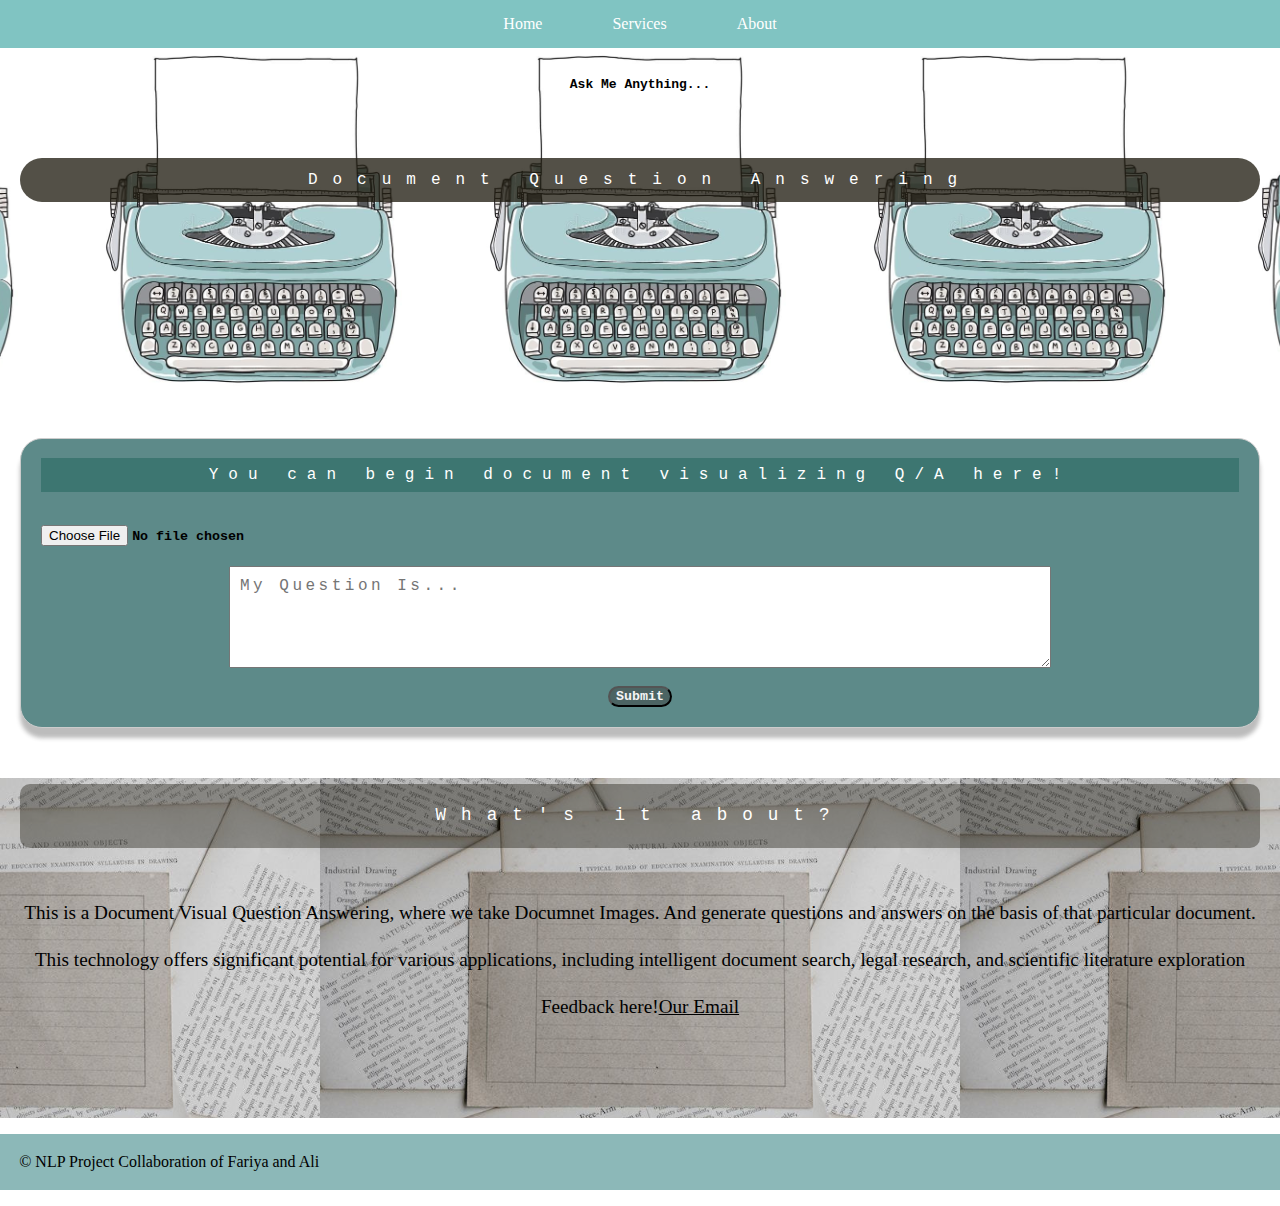
<file: index.html>
<!-- templates/index.html -->
<!DOCTYPE html>
<html lang="en">
<head>
    <meta charset="UTF-8">
    <meta name="viewport" content="width=device-width, initial-scale=1.0">
    <link rel="stylesheet" href="style.css">
    <title>Ask Me Anything</title>
    <!-- Add any additional CSS or stylesheets here -->


<body>


<nav>
    <a href="#home">Home</a>
   
    <a href="#services">Services</a>

    <a href="#about">About</a>
    
  </nav>
</head>

<body>

    <section id="home"></section>
    <header>
        <h1>Ask Me Anything...</h1>
        <h2>Document Question Answering</h2>
      
    </header>
</section>

<section id="services">

    <div class="container">
        <h3>You can begin document visualizing Q/A here!</h3>

        <input type="file" id="fileInput" class="inputfile"/>
        <img id="imagePreview" style="display: none;" />

        <div class="centered-element">
           <form>
             <textarea id="questionInput" placeholder="My question is..."></textarea>
             <br>
             <button onclick="submitQuestion()">Submit</button>
           </form>   
           <div id="result"></div>
        </div>
    </div>

    <script src="script.js"></script>
</section>

    <main>
        <section id="about">
            <h3>What's it about?</h3>
            <p>This is a Document Visual Question Answering, where we take Documnet Images. And generate questions and answers on the basis of that particular document.</p>
            <p>This technology offers significant potential for various applications, including intelligent document search, legal research, and scientific literature exploration</p>
        <p>Feedback here!<a href="mailto:01-134211-020@bahria.student.edu.pk.com,01-134211-043@bahria.student.edu.pk.com">Our Email</a> </p>

        </section>

 

    </main>

    <footer>
        <p>&copy; NLP Project Collaboration of Fariya and Ali </p>
        
    </footer>
</body>
</html>
</file>
<file: style.css>
/* styles.css */

      /* Basic styles for the navigation bar */
      body {
        font-family: Times New Roman, serif;
        margin: 0;
      }
      nav {
        background-color: hsla(178, 38%, 49%, 0.715);
        overflow: hidden;
        font-family:'Times New Roman', Times, serif;
        text-align: center;
        display: flex;
        justify-content: center; 
        
      }

      nav a {
        float: left;
        display: block;
        color: rgb(255, 255, 255);
        text-align: center;
        padding: 15px 35px;
        text-decoration: none;
        
      }
      nav a:hover {
        background-color: #529290;
        color: rgb(255, 255, 255);
        border-bottom-left-radius: 50px;
        border-bottom-right-radius: 50px;
        font-family: 'Courier New', Courier, monospace;
        letter-spacing: 3.5px;
      }

body {
    font-family: Arial, sans-serif;
    background-color: #ffffff;
    margin: 0;
    padding: 0;
    text-rendering: optimizeLegibility;
    justify-content: center;
    align-items: center;

}

h1{
    font-family: 'Courier New', Courier, monospace;
    font-weight:bold;
    font-size: small;
}
/*-------------------Main Home Page-------------------------------*/

header{
    background-image: url('typemachine.jpg');
    background-size:30cqmax;
    background-position:center;
    height: 300px; /* Adjust height as needed */
    text-align: center; /* Center text vertically */
    padding: 20px; /* Adjust top padding */
}


header h2 {
    text-align: center; /* Center text horizontally */
    text-rendering: auto;
    color: #ffffff; /* Text color */
    position: absolute; /* Position absolute for layering on top of background */
    top: 25%; /* Position vertically at 50% from top */
    left: 50%; 
    transform: translate(-50%, -50%); /* Center the element */
    background-color: rgba(31, 27, 15, 0.77); /* Black color with 50% opacity */
background-size: 12;
    padding: 10px; /* Adjust padding as needed */
    border-radius: 100px; /* Add border radius for rounded corners */  
    
    font-family: Courier, monospace;
    font-weight: normal;
    font-size: 100%;
    letter-spacing: 15px;
    line-height: 1.5; 
    position: relative;
    overflow: hidden;   
}

/*--------------Page enter file to figure out Q/A's---------------------*/
.container {
    margin: 50px auto;


    background-color: #5d8a89;
    border-radius: 22px;
    box-shadow: 0 10px 4px rgba(53, 52, 52, 0.329);
    padding: 20px;
    max-width: calc(100% - 40px); /* Subtracting twice the padding from the available width */
    width: 100%;
    box-sizing: border-box;
    border: 1px solid #ccc; /* Just to visualize the container */

}

div h3{
    text-align: center; /* Center text horizontally */
    text-rendering: auto;
    color: #ffffff; /* Text color */
    position: absolute; /* Position absolute for layering on top of background */
    top: 25%; /* Position vertically at 50% from top */
    left: 50%; 
    transform: translate(-50%, -50%); /* Center the element */
    background-color: rgba(29, 97, 87, 0.492); /* Black color with 50% opacity */
      
    padding: 5px;
    font-family: Courier, monospace;
    font-weight: normal;
    font-size: 100%;
    letter-spacing: 10px;
    line-height: 1.5; 
    position: relative;
    overflow: hidden;  
}

input[type="file"] {
    display: block;
    width: 100%;
    margin-bottom: 20px;
    font-family: Courier, monospace;
    font-weight:bolder;
    
}

button{
    font-family: 'Courier New', Courier, monospace;
    font-weight: bolder;
    background-color: #3c404081;
    color:#f5f5f5;
    border-radius: 20px;
   
}
textarea{
    font-family: 'Courier New', Courier, monospace;
    letter-spacing: 3.5px;
    text-transform: capitalize;
    text-rendering: optimizeLegibility;
}


    #questionInput {
        width: 800px; /* Adjust the width as per your requirement */
        height: 80px; /* Adjust the height as per your requirement */
        font-size: 16px; /* Optional: Adjust font size */
        padding: 10px; /* Optional: Adjust padding for spacing */
    }
    

form {
    width: 100%;
    display:flex;
    flex-direction:column;
    align-items: center;
}


/*-----------------Page about us------------------*/

main{
    padding: 50px;
    background-image: url('content.jpeg');
    background-size:50cqmax;
    background-position:center;
    height: 300px; /* Adjust height as needed */
    text-align: center; /* Center text vertically */
    padding: 20px; /* Adjust top padding */

}
main section h3{
    text-align: center; /* Center text horizontally */
    text-rendering: auto;
    color: #ffffff; /* Text color */
    position: absolute; /* Position absolute for layering on top of background */
    top: 25%; /* Position vertically at 50% from top */
    left: 50%; 
    transform: translate(-50%, -50%); /* Center the element */
    background-color: rgba(14, 10, 1, 0.368); /* Black color with 50% opacity */
    padding: 10px; /* Adjust padding as needed */
    border-radius: 10px; /* Add border radius for rounded corners */  
    
    font-family: Courier, monospace;
    font-weight: normal;
    font-size: 110%;
    letter-spacing: 15px;
    line-height: 2.5; 
    position: relative;
    overflow: hidden;  
}
main section p{
    padding: 3px;
font-family: 'Times New Roman', Times, serif;
font-display: center;
font-size:larger;
color: #000000;
}
main section p a{
    font-family: 'Times New Roman', Times, serif;
font-display: center;
color: #000000;
}
footer p {
    size: 100px;
    padding: 1.5%;
    background-color:#8bb7b7fd;
    font-family: 'Times New Roman', Times, serif;
}


.loader {
    border: 8px solid #f3f3f3;
    border-top: 8px solid #3498db;
    border-radius: 50%;
    width: 50px;
    height: 50px;
    animation: spin 2s linear infinite;
  }
  
  @keyframes spin {
    0% { transform: rotate(0deg); }
    100% { transform: rotate(360deg); }
  }
  
  /* Add more styles as needed */
</file>
